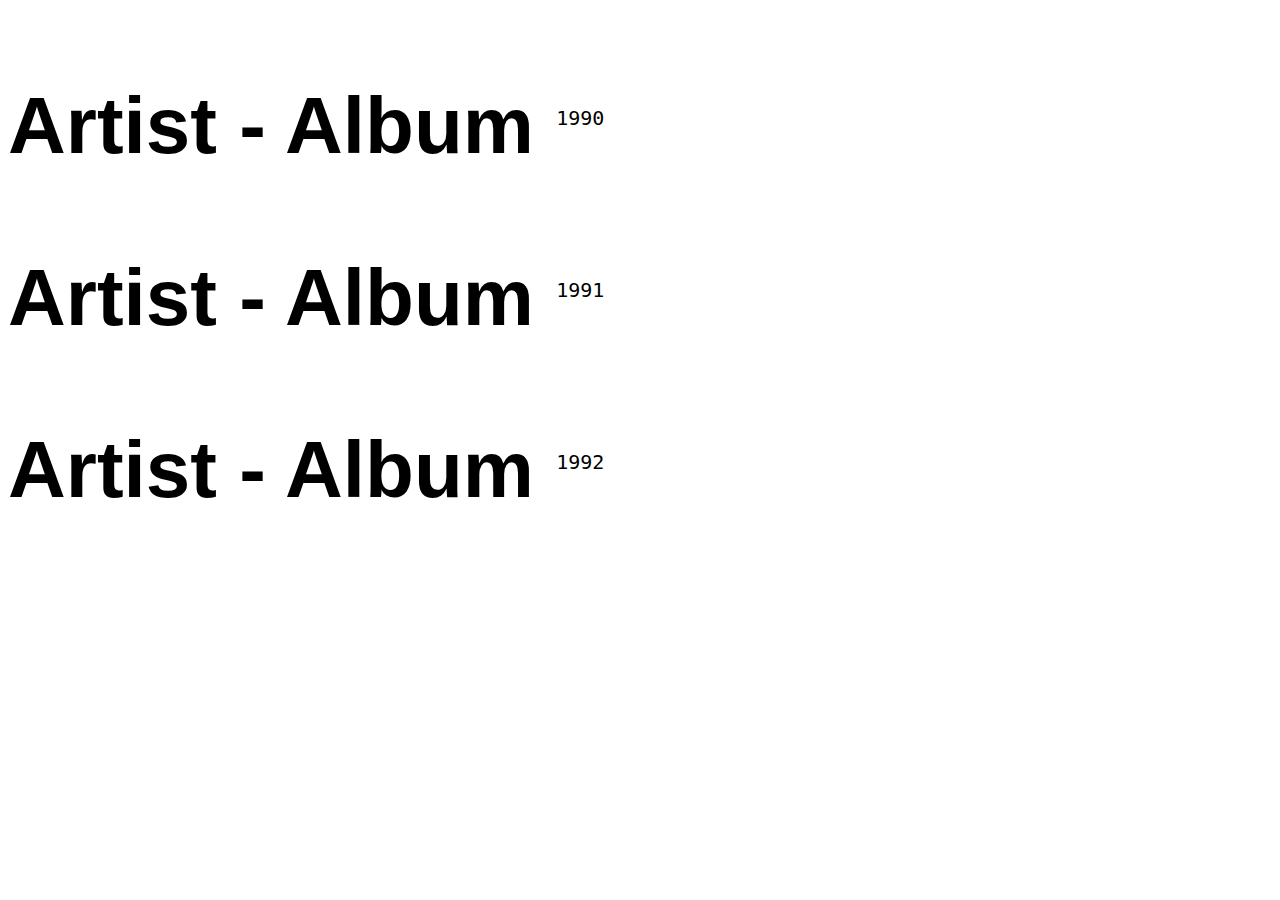
<file: demo.html>
<!DOCTYPE html>
<html lang="en">
<head>
  <meta charset="utf-8" />
  <meta name="viewport" content="width=device-width, initial-scale=1" />
  <title>926</title>
  <style>
    html {
      font-family: "NB International Web", "Helvetica Neue", Helvetica, Arial, sans-serif;
    }

    .album {
      text-decoration: none;
    }

    .title {
      color: black;
      font-size: 80px;
      font-weight: 600;
    }

    .title:hover {
      color: grey;
    }

    .date {
      font-family: monospace;
      font-size: 20px;
      font-weight: 100;
    }
  </style>
</head>
<body>
  <div id="albumList">
    <a class="album" href="">
      <div>
        <p class="title">
          Artist - Album
          <sup class="date">1990</sup>
        </p>
      </div>
    </a>
    <a class="album" href="">
      <div>
        <p class="title">
          Artist - Album
          <sup class="date">1991</sup>
        </p>
      </div>
    </a>
    <a class="album" href="">
      <div>
        <p class="title">
          Artist - Album
          <sup class="date">1992</sup>
        </p>
      </div>
    </a>
  </div>
</body>
</html>
</file>
